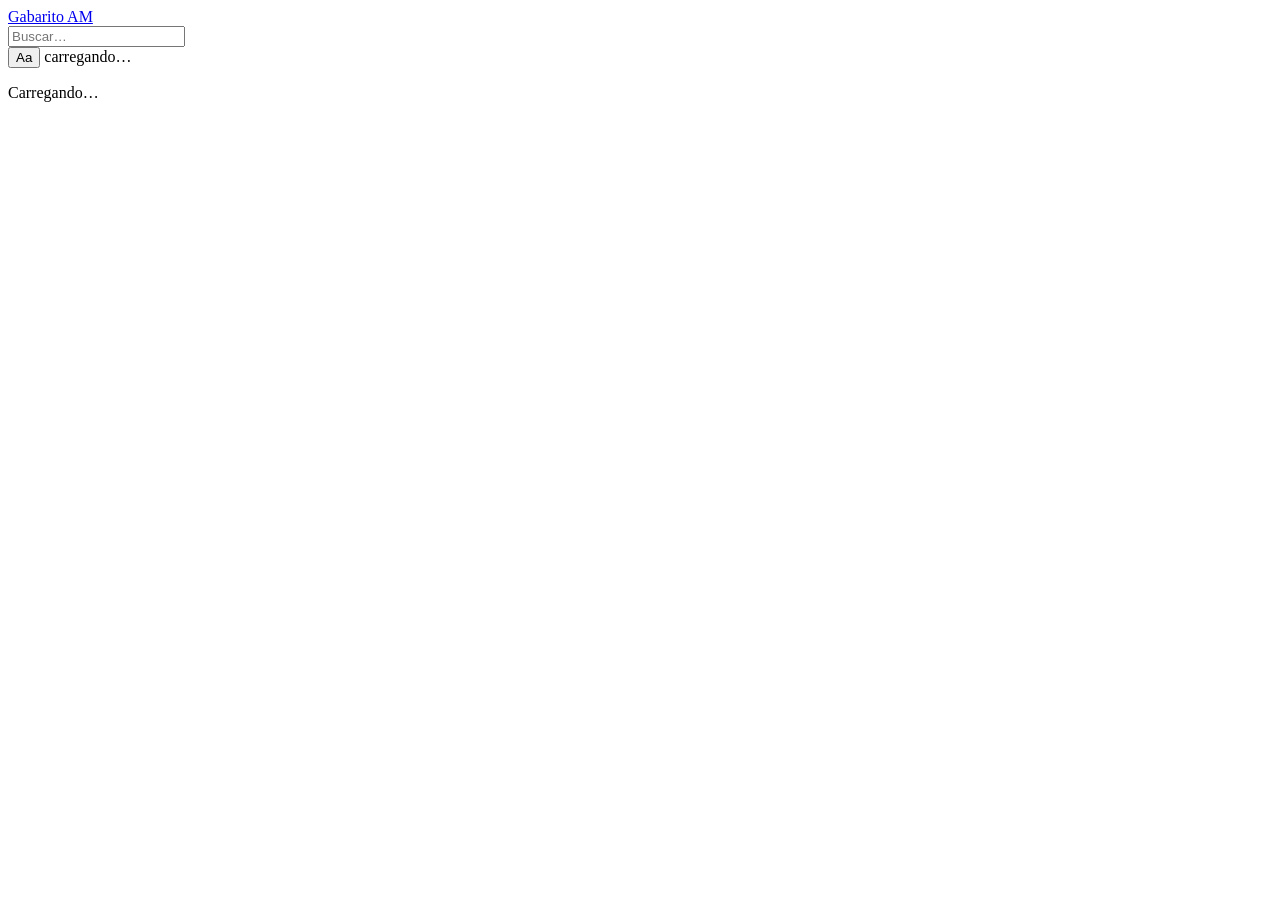
<file: curriculos/app/shell.html>
<!doctype html>
<html lang="pt-BR">
<meta charset="utf-8">
<title>Gabarito Amazonas</title>
<meta name="viewport" content="width=device-width, initial-scale=1, viewport-fit=cover">
<link rel="preconnect" href="https://fonts.googleapis.com">
<link rel="preconnect" href="https://fonts.gstatic.com" crossorigin>
<link rel="stylesheet" href="https://fonts.googleapis.com/css2?family=Bricolage+Grotesque:opsz,wght@12..96,500;12..96,700&family=Source+Serif+4:opsz,wght@8..60,400;8..60,600&family=JetBrains+Mono:wght@400;600&display=swap">
<!-- Gerado por build_app.py a partir de app/ e dados/. Não edite este arquivo: edite o código-fonte e rode o build. -->
<style>
/*ESTILO*/
</style>

<header class="topo">
  <div class="topo-in">
    <a class="marca" href="#/">Gabarito <span>AM</span></a>
    <form class="busca-topo" data-form="busca" role="search">
      <input type="search" id="busca-global" placeholder="Buscar…" aria-label="Busca global" autocomplete="off">
    </form>
    <button type="button" class="letra-btn" data-act="letra" id="letra-btn" aria-label="Tamanho da letra">Aa</button>
    <span class="sync" id="sync">carregando…</span>
  </div>
</header>
<div class="corpo">
  <nav class="lateral" id="nav-lateral" aria-label="Navegação principal"></nav>
  <main id="view" tabindex="-1"><p class="muted">Carregando…</p></main>
</div>
<nav class="inferior" id="nav-inferior" aria-label="Navegação principal"></nav>
<div id="camada"></div>

<script type="application/json" id="dados-app">/*DADOS*/</script>
<script>
const DADOS = JSON.parse(document.getElementById("dados-app").textContent);
/*CODIGO*/
</script>
</file>
